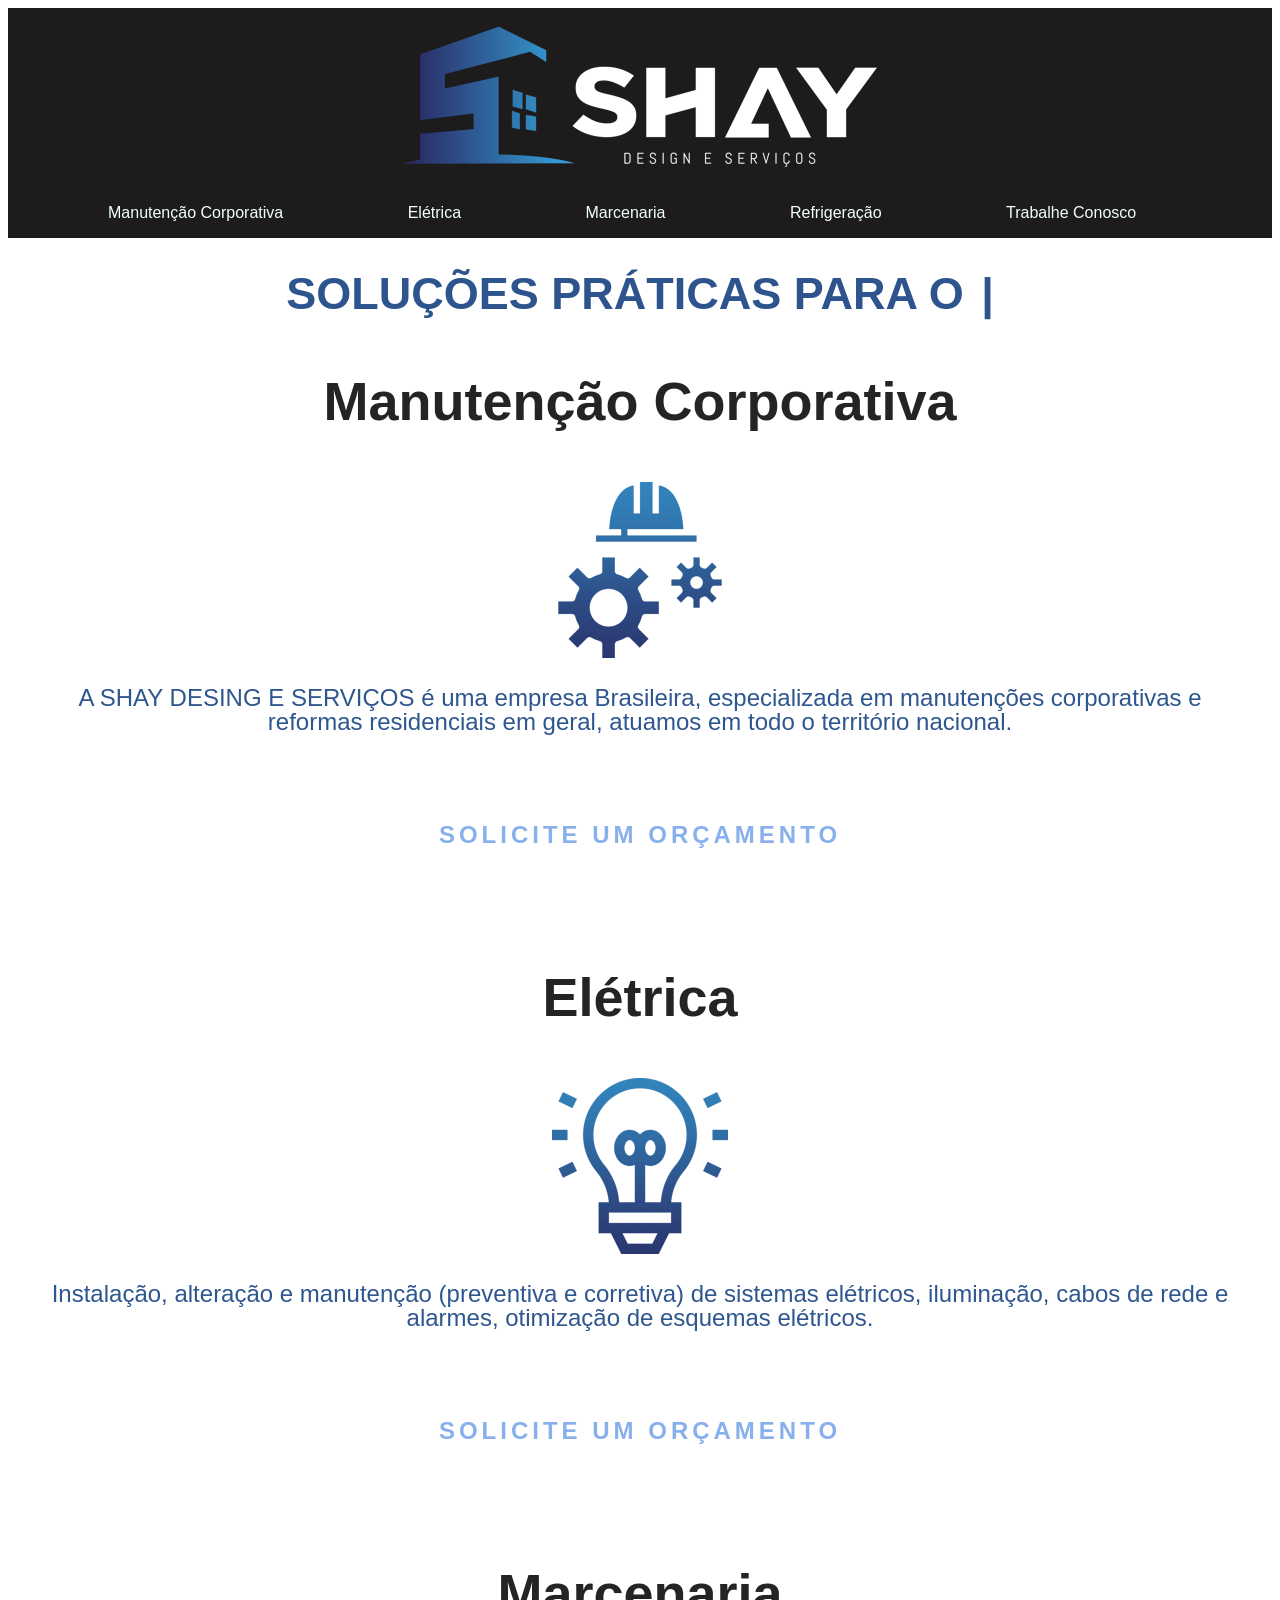
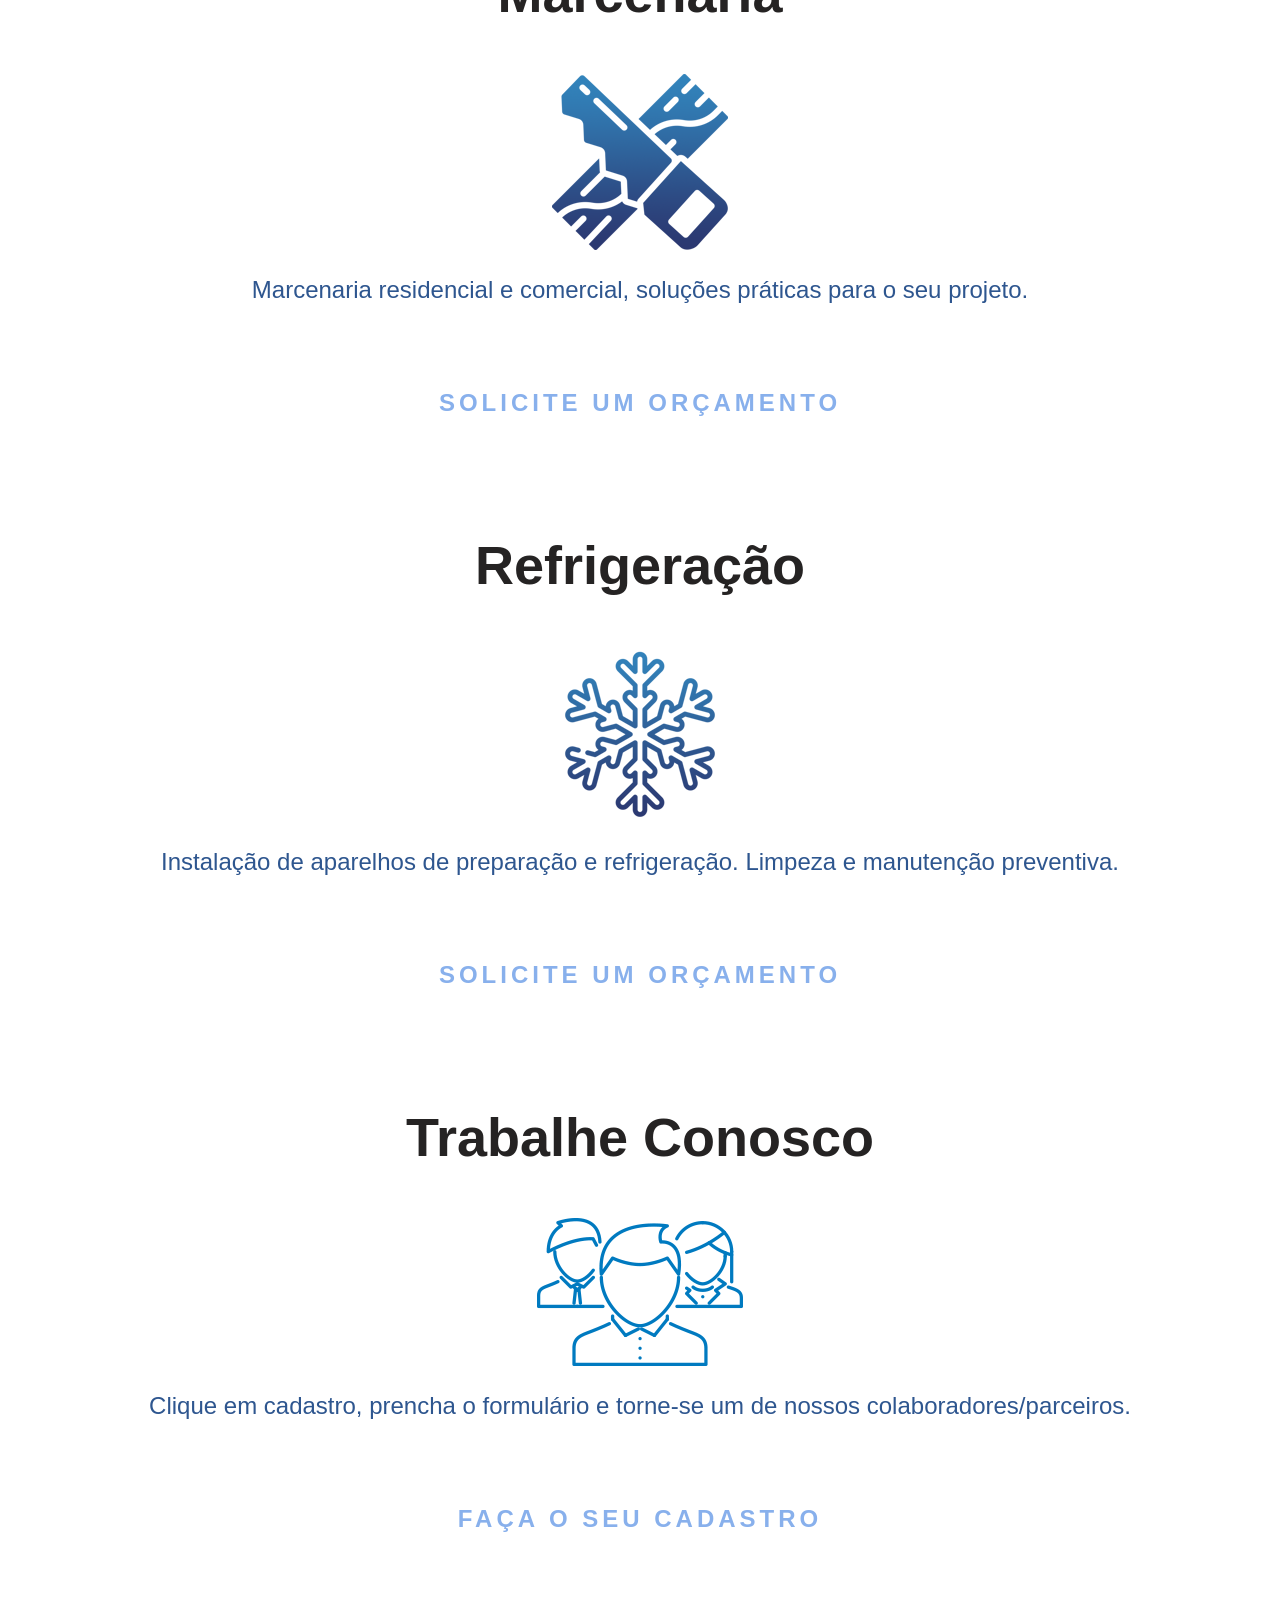
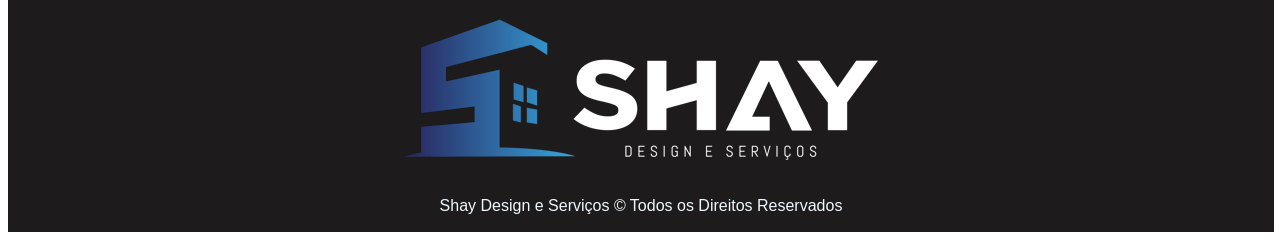
<file: index.html>
<!DOCTYPE html>
<html lang="pt-br">

<head>
    <meta charset="UTF-8">
    <meta http-equiv="X-UA-Compatible" content="IE=edge">
    <meta name="viewport" content="width=device-width, initial-scale=1.0">
    <meta http-equiv="X-UA-Compatible" content="ie=edge">
    <title>Ap3_SHAY DESING E SERVIÇOS</title>
    <link rel="stylesheet" href="estilo.css">
    <link rel="preconnect" href="https://fonts.googleapis.com">
    <link rel="preconnect" href="https://fonts.gstatic.com" crossorigin>
    <link href="https: //fonts.googleapis.com/css2? family = Roboto: wght @ 100 & display = swap " rel=" stylesheet ">
</head>

<body class="body">


    <header class="menu_top">

        <img src="Imagem/LOGOTIPO-SHAY-HORIZONTAL-LETRAS-EM-NEGATIVO-d95e9eKbxvCVDv1W.png" alt="Logotipo">
        <nav>
            <ul>
                <a href="#Manutenção Corporativa">Manutenção Corporativa</a>
                <a href="#Elétrica">Elétrica</a>
                <a href="#Marcenaria">Marcenaria</a>
                <a href="#Refrigeração">Refrigeração</a>
                <a href="#Trabalhe Conosco">Trabalhe Conosco</a>

            </ul>
        </nav>


    </header>

    <h1 class="titulo">SOLUÇÕES PRÁTICAS PARA O SEU PROJETO!</h1>

    <script type="text/javascript">

        function typeWriter(elemento) {
            const textoArray = elemento.innerHTML.split('');
            elemento.innerHTML = '';
            textoArray.forEach((letra, i) => {
                setTimeout(() => elemento.innerHTML += letra, 75 * i);
            });
        }


        const titulo = document.querySelector('h1');
        typeWriter(titulo);


    </script>

    <div class="container" id="Manutenção Corporativa">
        <h3>Manutenção Corporativa</h3>
        <img src="Imagem/manutencao-A0xk9Q7W8QU54j98.png" alt="Manutenção Corporativa" title="Manutenção Corporativa">
        <p>A SHAY DESING E SERVIÇOS é uma empresa Brasileira, especializada em manutenções corporativas e reformas
            residenciais em geral, atuamos em todo o território nacional. </p>
        <a class="botão" href="https://api.whatsapp.com/send?phone=5521983796683&text=Ol%C3%A1%252C%20gostaria%20de%20solicitar%20um%20or%C3%A7amento."
            target="_blank">Solicite um Orçamento</a>
    </div>

    <div class="container" id="Elétrica">
        <h3>Elétrica</h3>
        <img src="Imagem/ideias-A85a93nZKpcDQQ7M.png" alt="Elétrica" title="Elétrica">
        <p>Instalação, alteração e manutenção (preventiva e corretiva) de sistemas elétricos, iluminação, cabos de rede
            e alarmes, otimização de esquemas elétricos.</p>
        <a class="botão"
            href="https://api.whatsapp.com/send?phone=5521983796683&text=Ol%C3%A1%252C%20gostaria%20de%20solicitar%20um%20or%C3%A7amento."
            target="_blank">Solicite um Orçamento</a>
    </div>

    <div class="container" id="Marcenaria">
        <h3>Marcenaria</h3>
        <img src="Imagem/carpintaria-YanWQjN71rUyMMze.png" alt="Marcenaria" title="Marcenaria">
        <p>Marcenaria residencial e comercial, soluções práticas para o seu projeto.</p>
        <a class="botão"
            href="https://api.whatsapp.com/send?phone=5521983796683&text=Ol%C3%A1%252C%20gostaria%20de%20solicitar%20um%20or%C3%A7amento."
            target="_blank">Solicite um Orçamento</a>
    </div>

    <div class="container" id="Refrigeração">
        <h3>Refrigeração</h3>
        <img src="Imagem/frio-mp8kb01N3rup3eb1.png" alt="Refrigeração" title="Refrigeração">
        <p>Instalação de aparelhos de preparação e refrigeração. Limpeza e manutenção preventiva.</p>
        <a class="botão"
            href="https://api.whatsapp.com/send?phone=5521983796683&text=Ol%C3%A1%252C%20gostaria%20de%20solicitar%20um%20or%C3%A7amento."
            target="_blank">Solicite um Orçamento</a>
    </div>

    <div class="container" id="Trabalhe Conosco">
        <h3>Trabalhe Conosco</h3>
        <img src="Imagem/icone-trabalhe conosco.png" alt="Refrigeração" title="Refrigeração">
        <p>Clique em cadastro, prencha o formulário e torne-se um de nossos colaboradores/parceiros.</p>

        <a class="botão" href="formulario.html" target="_blank">Faça o seu Cadastro</a>
    </div>

    <footer class="rodape">
        <img src="Imagem/LOGOTIPO-SHAY-HORIZONTAL-LETRAS-EM-NEGATIVO-d95e9eKbxvCVDv1W.png" alt="Logotipo">
        <p>Shay Design e Serviços © Todos os Direitos Reservados</p>
    </footer>

</body>

</html>
</file>
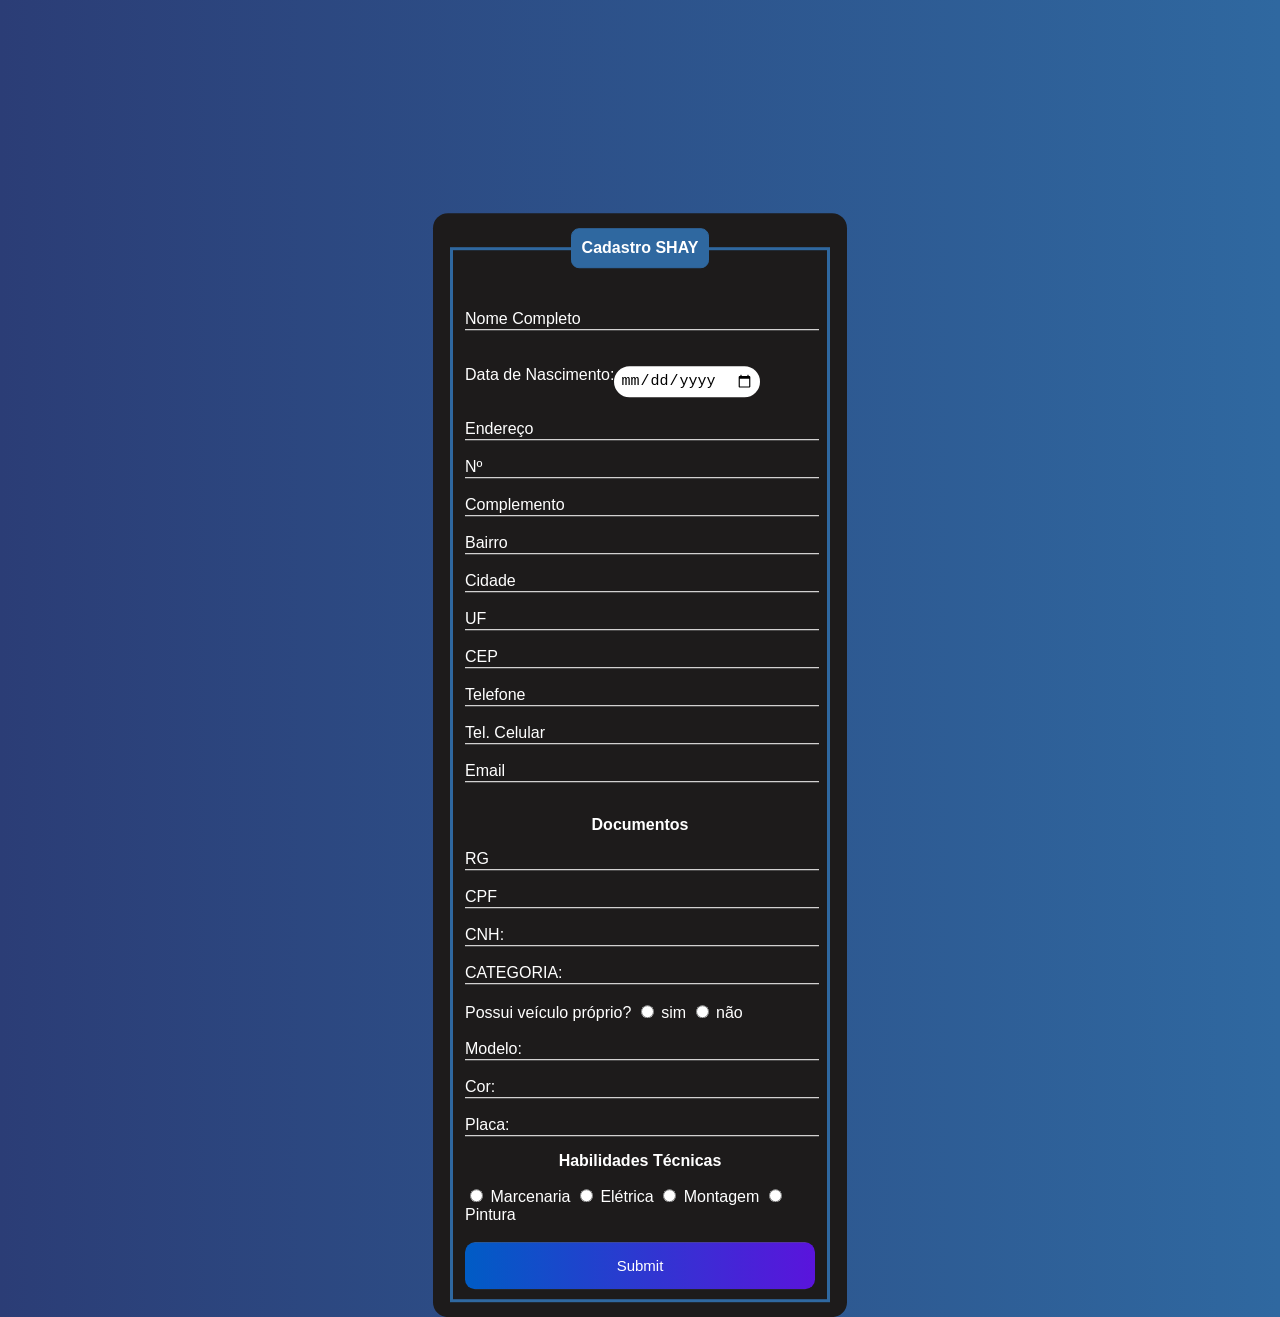
<file: formulario.html>
<!DOCTYPE html>
<html lang="pt-br">

<head>
    <meta charset="UTF-8">
    <meta http-equiv="X-UA-Compatible" content="IE=edge">
    <meta name="viewport" content="width=device-width, initial-scale=1.0">
    <meta http-equiv="X-UA-Compatible" content="ie=edge">
    <title>Formulário</title>
    <link rel="stylesheet" href="formulario.css">
</head>

<body>
    
    <div class="box">
        <form action="">
            <fieldset>
                <legend><b>Cadastro SHAY</b></legend>
                <br><br>
                <div class="inputBox">
                    <input type="text" name="nome" id="nome" class="inputUser" required>
                    <label for="nome" class="labelInput">Nome Completo</label>
                </div>
                <br><br>
                <div class="inputBox">
                    <label for="data_nascimento">Data de Nascimento: </label>
                    <input type="date" name="data_nascimento" id="data_nascimento" required>
                </div>
                <br><br>
                <div class="inputBox">
                    <input type="text" name="endereco" id="endereco" class="inputUser" required>
                    <label for="endereco" class="labelInput">Endereço</label>
                </div>
                <br>
                <div class="inputBox">
                    <input type="text" name="nº" id="nº" class="inputUser" required>
                    <label for="Nº" class="labelInput">Nº</label>
                </div>
                <br>
                <div class="inputBox">
                    <input type="text" name="complemento" id="complemento" class="inputUser" required>
                    <label for="complemento: " class="labelInput">Complemento</label>
                </div>
                <br>

                <div class="inputBox">
                    <input type="text" name="bairro" id="bairro" class="inputUser" required>
                    <label for="bairro" class="labelInput">Bairro</label>
                </div>
                <br>
                <div class="inputBox">
                    <input type="text" name="cidade" id="cidade" class="inputUser" required>
                    <label for="cidade" class="labelInput">Cidade</label>
                </div>
                <br>
                <div class="inputBox">
                    <input type="text" name="uf" id="uf" class="inputUser" required>
                    <label for="uf" class="labelInput">UF</label>
                </div>
                <br>
                <div class="inputBox">
                    <input type="text" name="cep" id="cep" class="inputUser" required>
                    <label for="cep" class="labelInput">CEP</label>
                </div>
                <br>
                <div class="inputBox">
                    <input type="tel" name="telefone" id="telefone" class="inputUser" required>
                    <label for="telefone" class="labelInput">Telefone</label>
                </div>
                <br>
                <div class="inputBox">
                    <input type="tel" name="celular" id="celular" class="inputUser" required>
                    <label for="celular" class="labelInput">Tel. Celular</label>
                </div>
                <br>
                <div class="inputBox">
                    <input type="text" name="email" id="email" class="inputUser" required>
                    <label for="email" class="labelInput">Email</label>
                </div>
                <br>
                <p><b>Documentos</b></p>
                <div class="inputBox">
                    <input type="text" name="rg" id="rg" class="inputUser" required>
                    <label for="rg" class="labelInput">RG</label>
                </div>
                <br>
                <div class="inputBox">
                    <input type="text" name="cpf" id="cpf" class="inputUser" required>
                    <label for="cpf" class="labelInput">CPF</label>
                </div>
                <br>
                <div class="inputBox">
                    <input type="text" name="cnh" id="cnh" class="inputUser" required>
                    <label for="cnh" class="labelInput">CNH:</label>
                </div>
                <br>
                <div class="inputBox">
                    <input type="text" name="categoria" id="categoria" class="inputUser" required>
                    <label for="categoria" class="labelInput">CATEGORIA: </label>

                </div>
                <br>
                Possui veículo próprio?
                <input type="radio" name="veiculo" id="sim" value="sim" required>
                <label for="sim">sim</label>
                <input type="radio" name="veiculo" id="não" value="não" required>
                <label for="não">não</label>
                <br><br>
                <div class="inputBox">
                    <input type="text" name="modelo" id="modelo" class="inputUser" required>
                    <label for="modelo" class="labelInput">Modelo:</label>
                </div>
                <br>
                <div class="inputBox">
                    <input type="text" name="cor" id="cor" class="inputUser" required>
                    <label for="cor" class="labelInput">Cor:</label>
                </div>
                <br>
                <div class="inputBox">
                    <input type="text" name="placa" id="placa" class="inputUser" required>
                    <label for="placa" class="labelInput">Placa:</label>
                </div>

                <p><b>Habilidades Técnicas</b></p>
                <input type="radio">
                <label for=" Marcenaria">Marcenaria</label>
                <input type="radio">
                <label for=" Elétrica">Elétrica</label>
                <input type="radio">
                <label for="Montagem">Montagem</label>
                <input type="radio"><br>
                <label for=" Pintura">Pintura</label>
                <br><br>
                <input type="submit" name="submit" id="submit">
        </form>
        </fieldset>



    </div>

</body>

</html>
</file>
<file: estilo.css>
.menu_top {
    background-color: rgb(29, 27, 27);
    color: aliceblue;
    text-align: center;
    position: relative;
    margin: 0;
    padding: 0;
}

a {
    color: azure;
    text-decoration-line: none;
    direction: inline-block;
    padding: 10px;
    margin: 50px;


}

h1 {
    text-align: center;
    font-size: 45px;
    color: #2E548D;
    font-family: sans-serif;
}

h3 {
    text-align: center;
    font-size: 54px;
    color: #252323;
}

.container {
    margin-left: 1.5rem;
    margin-right: 1.5rem;
    position: relative;
    align-items: center;
    text-align: center;
    color: #2E568F;
    font-size: 24px;
    line-height: 1;
    font-family: sans-serif;
}

nav {
    height: var(--header-height);
    display: flex;
    align-items: center;
    justify-content: space-between;
    width: 100%;
    font-family: sans-serif;
}

.rodape {
    background-color: rgb(29, 27, 27);
    position: relative;
    color: aliceblue;
    justify-content: space-between;
    text-align: center;
    width: 100%;
    height: 60%;
    padding: 1px;
    margin-left: auto;
    margin-right: auto;
    font-family: sans-serif;
}

.botão {
    /* background-color: #1949B1;
    font-weight: bold;
    color: azure;
    height: 3.5rem;
    display: inline-flex;
    align-items: center;
    padding: 0 2rem;
    border-radius: 0.25rem;
    font: 500 1rem 'DM Sans', sans-serif;
    transition: background 0.3s;*/

    position: relative;
    display: inline-block;
    padding: 15px 30px;
    color: #88b0ec;
    text-transform: uppercase;
    font-weight: bold;
    letter-spacing: 4px;
    text-decoration: none;
    font-size: 24px;
    border-radius: 0.25rem;
    overflow: hidden;
    transition: 0.2s;
}

a:hover {

    color: #5db0f8;
    background: #2E548D;
    box-shadow: 0 0 10px #2E548D, 0 0 40px #2E548D, 0 0 80px #2E548D;
    transition-delay: 0.1s;
}

h1::after {
    content: '|';
    opacity: 1;
    margin-left: 5px;
    display: inline-block;
    animation: blink .7s infinite;
}

@keyframes blink {
    0%, 100% {
        opacity: 1;
    }

    50% {
        opacity: 0;
    }

    body {
        padding-top: 80px;
        /* Altura do menu */
    }

    .header {
        position: fixed;
        top: 0;
    }
</file>
<file: formulario.css>
body{
    font-family: Arial, Helvetica, sans-serif;
    background-image: linear-gradient(to right, #2B3D76, #2F68A0);
}
.box{
    color: white;
    position: absolute;
    top: 85%;
    left: 50%;
    transform: translate(-50%,-50%);
    background-color: #1D1B1B;
    padding: 15px;
    border-radius: 15px;
    width: 30%;
}

p{
    text-align: center;
}

fieldset{
    border: 3px solid #2F68A0;
}
legend{
    border: 1px solid #2F68A0;
    padding: 10px;
    text-align: center;
    background-color: #2F68A0;
    border-radius: 8px;
}
.inputBox{
    position: relative;
}
.inputUser{
    background: none;
    border: none;
    border-bottom: 1px solid white;
    outline: none;
    color: white;
    font-size: 15px;
    width: 100%;
    letter-spacing: 3px;
}
.labelInput{
    position: absolute;
    top: 0px;
    left: 0px;
    pointer-events: none;
    transition: .5s;
}
.inputUser:focus ~ .labelInput,
.inputUser:valid ~ .labelInput{
    top: -20px;
    font-size: 12px;
    color: dodgerblue;
}
#data_nascimento{
    border: none;
    padding: 6px;
    border-radius: 50px;
    outline: none;
    font-size: 15px;
    position: absolute;
    
}
#submit{
    background-image: linear-gradient(to right,rgb(0, 92, 197), rgb(90, 20, 220));
    width: 100%;
    border: none;
    padding: 15px;
    color: white;
    font-size: 15px;
    cursor: pointer;
    border-radius: 10px;
  
}
#submit:hover{
    background-image: linear-gradient(to right,rgb(0, 80, 172), rgb(80, 19, 195));
}
</file>
